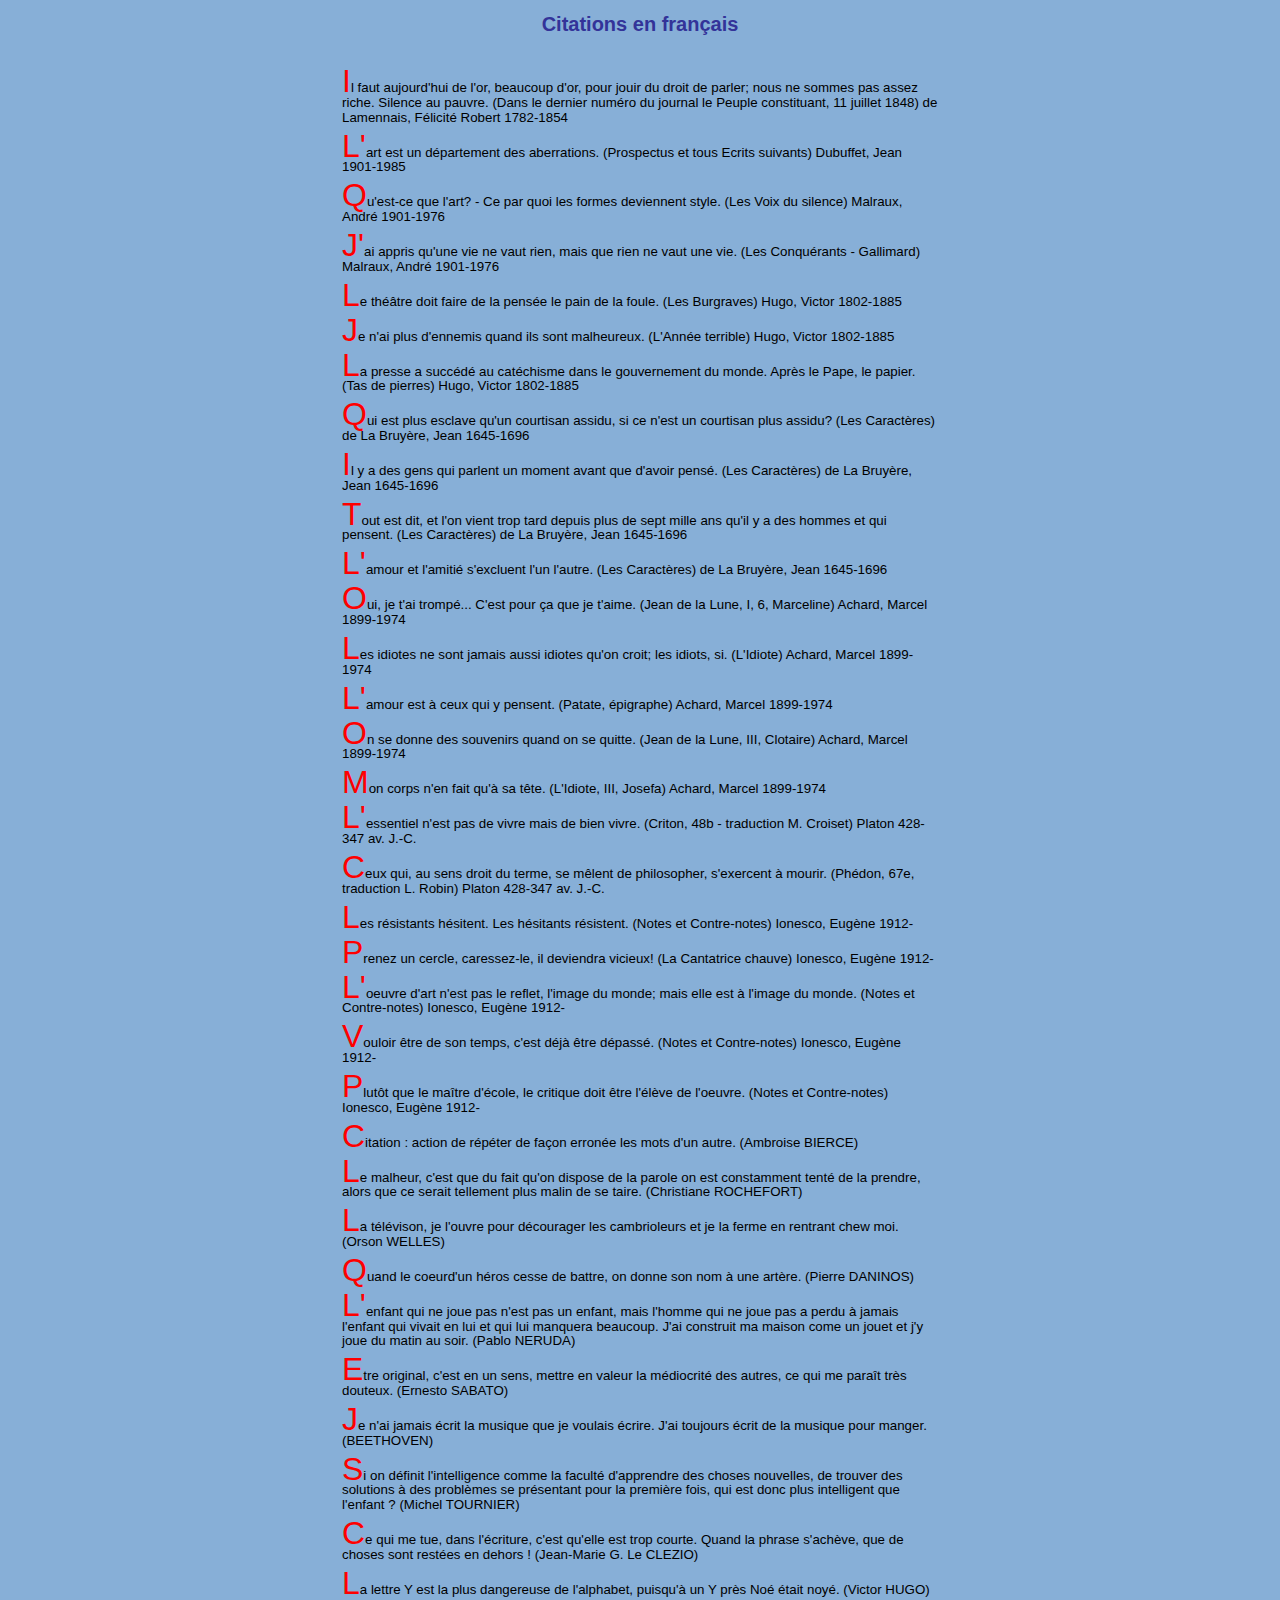
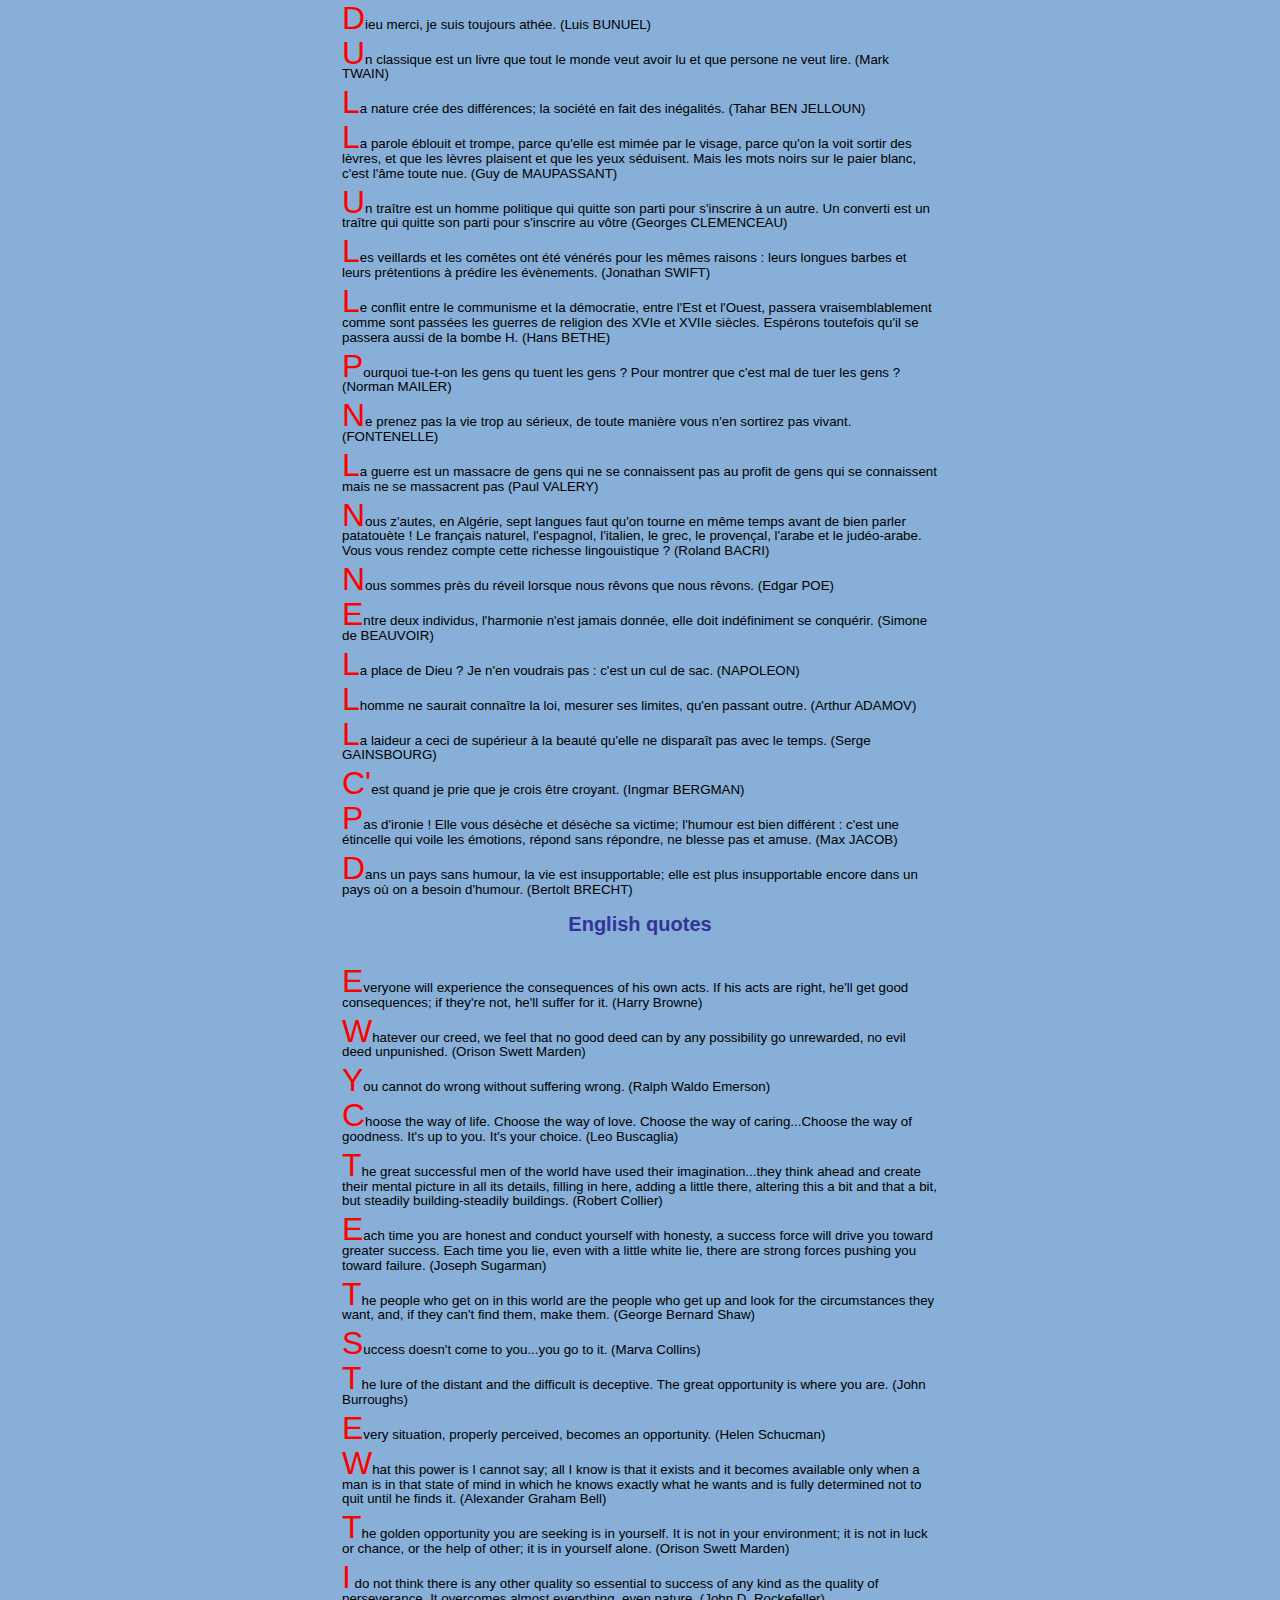
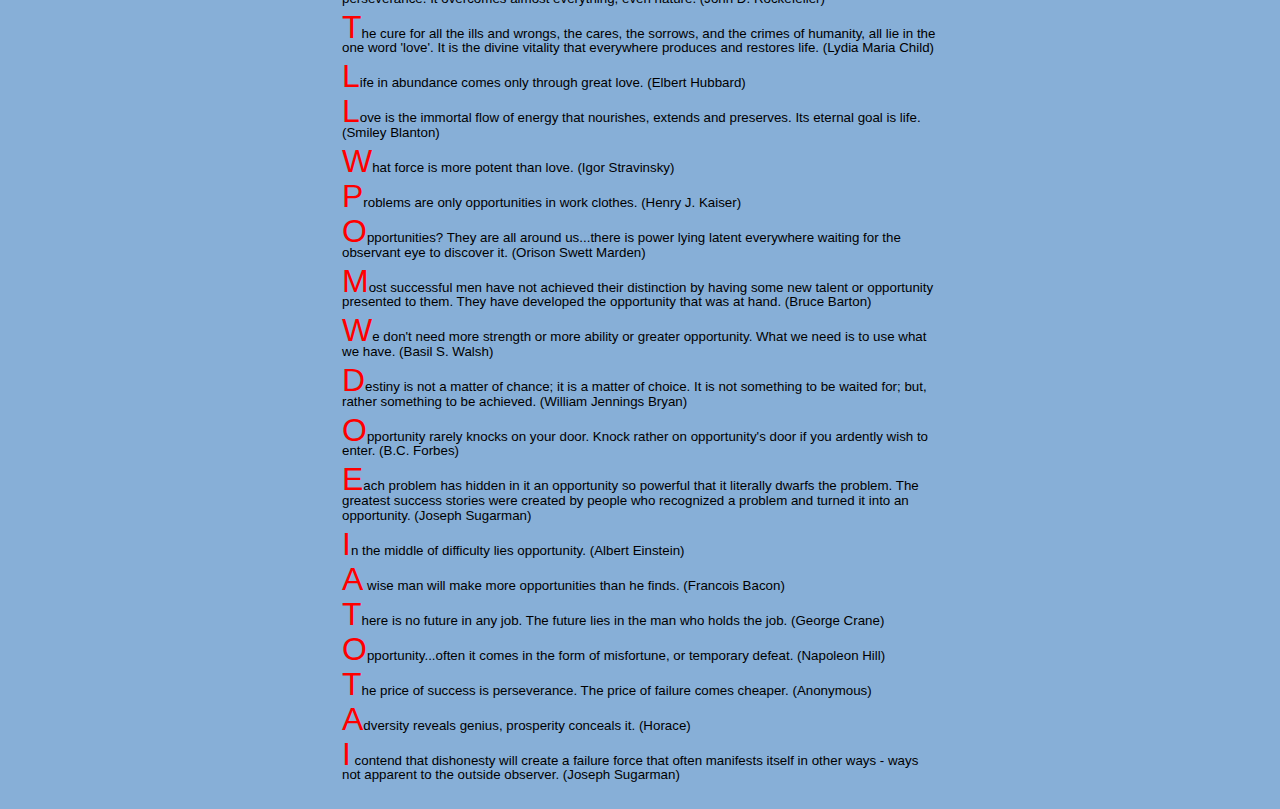
<file: citations.html>
<!DOCTYPE HTML PUBLIC "-//W3C//DTD HTML 4.01 Transitional//EN"
"http://www.w3.org/TR/html4/loose.dtd">

<HTML>

<HEAD>

<TITLE>Citations</TITLE>
<meta http-equiv="Content-Type" content="text/html;charset=iso-8859-1" >

<!-- begin CSS FILE CHOICE -->
<script language="JavaScript" type="text/javascript"><!--
	document.write("<LINK REL=stylesheet HREF='win.css' TYPE='text/css'>");
// --></script>
<!-- end CSS FILE CHOICE -->

</HEAD>
	
<BODY bgcolor="#87afd7">

<table border=0 width="100%" cellpadding="0" cellspacing="3" class="quotes-main">
	<tr><td width="50%" valign="middle" align=center><table border=0 width="600" cellpadding="0" cellspacing="2">
		<TR><TD ALIGN=CENTER class="content"><B>Citations en fran&ccedil;ais<br>&nbsp;</B></TD></TR>
		<TR><TD class="quote-text">
			<p>Il faut aujourd'hui de l'or, beaucoup d'or, pour jouir du droit de parler; nous ne sommes pas assez riche. Silence au pauvre.
			(Dans le dernier num&eacute;ro du journal le Peuple constituant, 11 juillet 1848)
			de Lamennais, F&eacute;licit&eacute; Robert 1782-1854</p>
			<p>L'art est un d&eacute;partement des aberrations.
			(Prospectus et tous Ecrits suivants)
			Dubuffet, Jean 1901-1985</p>
			<p>Qu'est-ce que l'art? - Ce par quoi les formes deviennent style.
			(Les Voix du silence)
			Malraux, Andr&eacute; 1901-1976</p>
			<p>J'ai appris qu'une vie ne vaut rien, mais que rien ne vaut une vie.
			(Les Conqu&eacute;rants - Gallimard)
			Malraux, Andr&eacute; 1901-1976</p>
			<p>Le th&eacute;&acirc;tre doit faire de la pens&eacute;e le pain de la foule.
			(Les Burgraves)
			Hugo, Victor 1802-1885</p>
			<p>Je n'ai plus d'ennemis quand ils sont malheureux.
			(L'Ann&eacute;e terrible)
			Hugo, Victor 1802-1885</p>
			<p>La presse a succ&eacute;d&eacute; au cat&eacute;chisme dans le gouvernement du monde. Apr&egrave;s le Pape, le papier.
			(Tas de pierres)
			Hugo, Victor 1802-1885</p>
			<p>Qui est plus esclave qu'un courtisan assidu, si ce n'est un courtisan plus assidu?
			(Les Caract&egrave;res)
			de La Bruy&egrave;re, Jean 1645-1696</p>
			<p>Il y a des gens qui parlent un moment avant que d'avoir pens&eacute;.
			(Les Caract&egrave;res)
			de La Bruy&egrave;re, Jean 1645-1696</p>
			<p>Tout est dit, et l'on vient trop tard depuis plus de sept mille ans qu'il y a des hommes et qui pensent.
			(Les Caract&egrave;res)
			de La Bruy&egrave;re, Jean 1645-1696</p>
			<p>L'amour et l'amiti&eacute; s'excluent l'un l'autre.
			(Les Caract&egrave;res)
			de La Bruy&egrave;re, Jean 1645-1696</p>
			<p>Oui, je t'ai tromp&eacute;... C'est pour &ccedil;a que je t'aime.
			(Jean de la Lune, I, 6, Marceline)
			Achard, Marcel 1899-1974</p>
			<p>Les idiotes ne sont jamais aussi idiotes qu'on croit; les idiots, si.
			(L'Idiote)
			Achard, Marcel 1899-1974</p>
			<p>L'amour est &agrave; ceux qui y pensent.
			(Patate, &eacute;pigraphe)
			Achard, Marcel 1899-1974</p>
			<p>On se donne des souvenirs quand on se quitte.
			(Jean de la Lune, III, Clotaire)
			Achard, Marcel 1899-1974</p>
			<p>Mon corps n'en fait qu'&agrave; sa t&ecirc;te.
			(L'Idiote, III, Josefa)
			Achard, Marcel 1899-1974</p>
			<p>L'essentiel n'est pas de vivre mais de bien vivre.
			(Criton, 48b - traduction M. Croiset)
			Platon 428-347 av. J.-C.</p>
			<p>Ceux qui, au sens droit du terme, se m&ecirc;lent de philosopher, s'exercent &agrave; mourir.
			(Ph&eacute;don, 67e, traduction L. Robin)
			Platon 428-347 av. J.-C.</p>
			<p>Les r&eacute;sistants h&eacute;sitent. Les h&eacute;sitants r&eacute;sistent.
			(Notes et Contre-notes)
			Ionesco, Eug&egrave;ne 1912-</p>
			<p>Prenez un cercle, caressez-le, il deviendra vicieux!
			(La Cantatrice chauve)
			Ionesco, Eug&egrave;ne 1912-</p>
			<p>L'oeuvre d'art n'est pas le reflet, l'image du monde; mais elle est &agrave; l'image du monde.
			(Notes et Contre-notes)
			Ionesco, Eug&egrave;ne 1912-</p>
			<p>Vouloir &ecirc;tre de son temps, c'est d&eacute;j&agrave; &ecirc;tre d&eacute;pass&eacute;.
			(Notes et Contre-notes)
			Ionesco, Eug&egrave;ne 1912-</p>
			<p>Plut&ocirc;t que le ma&icirc;tre d'&eacute;cole, le critique doit &ecirc;tre l'&eacute;l&egrave;ve de l'oeuvre.
			(Notes et Contre-notes)
			Ionesco, Eug&egrave;ne 1912-</p>
			<p>Citation : action de r&eacute;p&eacute;ter de fa&ccedil;on erron&eacute;e les mots d'un autre. (Ambroise BIERCE)</p>
			<p>Le malheur, c'est que du fait qu'on dispose de la parole on est constamment tent&eacute; de la prendre, alors que ce serait tellement plus malin de se taire. (Christiane ROCHEFORT)</p>
			<p>La t&eacute;l&eacute;vison, je l'ouvre pour d&eacute;courager les cambrioleurs et je la ferme en rentrant chew moi. (Orson WELLES)
			<p>Quand le coeurd'un h&eacute;ros cesse de battre, on donne son nom &agrave; une art&egrave;re. (Pierre DANINOS)</p>
			<p>L'enfant qui ne joue pas n'est pas un enfant, mais l'homme qui ne joue pas a perdu &agrave; jamais l'enfant qui vivait en lui et qui lui manquera beaucoup. J'ai construit ma maison come un jouet et j'y joue du matin au soir. (Pablo NERUDA)</p>
			<p>Etre original, c'est en un sens, mettre en valeur la m&eacute;diocrit&eacute; des autres, ce qui me para&icirc;t tr&egrave;s douteux. (Ernesto SABATO)<br<br>
			<p>Je n'ai jamais &eacute;crit la musique que je voulais &eacute;crire. J'ai toujours &eacute;crit de la musique pour manger. (BEETHOVEN)</p>
			<p>Si on d&eacute;finit l'intelligence comme la facult&eacute; d'apprendre des choses nouvelles, de trouver des solutions &agrave; des probl&egrave;mes se pr&eacute;sentant pour la premi&egrave;re fois, qui est donc plus intelligent que l'enfant ? (Michel TOURNIER)</p>
			<p>Ce qui me tue, dans l'&eacute;criture, c'est qu'elle est trop courte. Quand la phrase s'ach&egrave;ve, que de choses sont rest&eacute;es en dehors ! (Jean-Marie G. Le CLEZIO)</p>
			<p>La lettre Y est la plus dangereuse de l'alphabet, puisqu'&agrave; un Y pr&egrave;s No&eacute; &eacute;tait noy&eacute;. (Victor HUGO)</p>
			<p>Dieu merci, je suis toujours ath&eacute;e. (Luis BUNUEL)</p>
			<p>Un classique est un livre que tout le monde veut avoir lu et que persone ne veut lire. (Mark TWAIN)</p>
			<p>La nature cr&eacute;e des diff&eacute;rences; la soci&eacute;t&eacute; en fait des in&eacute;galit&eacute;s. (Tahar BEN JELLOUN)</p>
			<p>La parole &eacute;blouit et trompe, parce qu'elle est mim&eacute;e par le visage, parce qu'on la voit sortir des l&egrave;vres, et que les l&egrave;vres plaisent et que les yeux s&eacute;duisent. Mais les mots noirs sur le paier blanc, c'est l'&acirc;me toute nue. (Guy de MAUPASSANT)</p>
			<p>Un tra&icirc;tre est un homme politique qui quitte son parti pour s'inscrire &agrave; un autre. Un converti est un tra&icirc;tre qui quitte son parti pour s'inscrire au v&ocirc;tre (Georges CLEMENCEAU)</p>
			<p>Les veillards et les com&ecirc;tes ont &eacute;t&eacute; v&eacute;n&eacute;r&eacute;s pour les m&ecirc;mes raisons : leurs longues barbes et leurs pr&eacute;tentions &agrave; pr&eacute;dire les &eacute;v&egrave;nements. (Jonathan SWIFT)</p>
			<p>Le conflit entre le communisme et la d&eacute;mocratie, entre l'Est et l'Ouest, passera vraisemblablement comme sont pass&eacute;es les guerres de religion des XVIe et XVIIe si&egrave;cles. Esp&eacute;rons toutefois qu'il se passera aussi de la bombe H. (Hans BETHE)</p>
			<p>Pourquoi tue-t-on les gens qu tuent les gens ? Pour montrer que c'est mal de tuer les gens ? (Norman MAILER)</p>
			<p>Ne prenez pas la vie trop au s&eacute;rieux, de toute mani&egrave;re vous n'en sortirez pas vivant. (FONTENELLE)</p>
			<p>La guerre est un massacre de gens qui ne se connaissent pas au profit de gens qui se connaissent mais ne se massacrent pas (Paul VALERY) </p>
			<p>Nous z'autes, en Alg&eacute;rie, sept langues faut qu'on tourne en m&ecirc;me temps avant de bien parler patatou&egrave;te ! Le fran&ccedil;ais naturel, l'espagnol, l'italien, le grec, le proven&ccedil;al, l'arabe et le jud&eacute;o-arabe. Vous vous rendez compte cette richesse lingouistique ? (Roland BACRI)</p>
			<p>Nous sommes pr&egrave;s du r&eacute;veil lorsque nous r&ecirc;vons que nous r&ecirc;vons. (Edgar POE)</p>
			<p>Entre deux individus, l'harmonie n'est jamais donn&eacute;e, elle doit ind&eacute;finiment se conqu&eacute;rir. (Simone de BEAUVOIR)</p>
			<p>La place de Dieu ? Je n'en voudrais pas : c'est un cul de sac. (NAPOLEON)</p>
			<p>Lhomme ne saurait conna&icirc;tre la loi, mesurer ses limites, qu'en passant outre. (Arthur ADAMOV)</p>
			<p>La laideur a ceci de sup&eacute;rieur &agrave; la beaut&eacute; qu'elle ne dispara&icirc;t pas avec le temps. (Serge GAINSBOURG)</p>
			<p>C'est quand je prie que je crois &ecirc;tre croyant. (Ingmar BERGMAN)</p>
			<p>Pas d'ironie ! Elle vous d&eacute;s&egrave;che et d&eacute;s&egrave;che sa victime; l'humour est bien diff&eacute;rent : c'est une &eacute;tincelle qui voile les &eacute;motions, r&eacute;pond sans r&eacute;pondre, ne blesse pas et amuse. (Max JACOB)</p>
			<p>Dans un pays sans humour, la vie est insupportable; elle est plus insupportable encore dans un pays o&ugrave; on a besoin d'humour. (Bertolt BRECHT)</p>
		</TD></TR>
		<TR><TD ALIGN=CENTER class="content"><B>English quotes<br>&nbsp;</B></TD></TR>
		<TR><TD class="normal">
			<p>Everyone will experience the consequences of his own acts. If his acts are right, he'll get good consequences; if they're not, he'll suffer for it. (Harry Browne)</p>
			<p>Whatever our creed, we feel that no good deed can by any possibility go unrewarded, no evil deed unpunished. (Orison Swett Marden)</p>
			<p>You cannot do wrong without suffering wrong. (Ralph Waldo Emerson)</p>
			<p>Choose the way of life.  Choose the way of love.  Choose the way of caring...Choose the way of goodness.  It's up to you.  It's your choice. (Leo Buscaglia)</p>
			<p>The great successful men of the world have used their imagination...they think ahead and create their mental picture in all its details, filling in here, adding a little there, altering this a bit and that a bit, but steadily building-steadily buildings. (Robert Collier)</p>
			<p>Each time you are honest and conduct yourself with honesty, a success force will drive you toward greater success.  Each time you lie, even with a little white lie, there are strong forces pushing you toward failure. (Joseph Sugarman)</p>
			<p>The people who get on in this world are the people who get up and look for the circumstances they want, and, if they can't find them, make them. (George Bernard Shaw)</p>
			<p>Success doesn't come to you...you go to it. (Marva Collins)</p>
			<p>The lure of the distant and the difficult is deceptive.  The great opportunity is where you are. (John Burroughs)</p>
			<p>Every situation, properly perceived, becomes an opportunity. (Helen Schucman)</p>
			<p>What this power is I cannot say; all I know is that it exists and it becomes available only when a man is in that state of mind in which he knows exactly what he wants and is fully determined not to quit until he finds it. (Alexander Graham Bell)</p>
			<p>The golden opportunity you are seeking is in yourself.  It is not in your environment; it is not in luck or chance, or the help of other; it is in yourself alone. (Orison Swett Marden)</p>
			<p>I do not think there is any other quality so essential to success of any kind as the quality of perseverance.  It overcomes almost everything, even nature. (John D. Rockefeller)</p>
			<p>The cure for all the ills and wrongs, the cares, the sorrows, and the crimes of humanity, all lie in the one word 'love'.  It is the divine vitality that everywhere produces and restores life. (Lydia Maria Child)</p>
			<p>Life in abundance comes only through great love. (Elbert Hubbard)</p>
			<p>Love is the immortal flow of energy that nourishes, extends and preserves.  Its eternal goal is life. (Smiley Blanton)</p>
			<p>What force is more potent than love. (Igor Stravinsky)</p>
			<p>Problems are only opportunities in work clothes. (Henry J. Kaiser)</p>
			<p>Opportunities? They are all around us...there is power lying latent everywhere waiting for the observant eye to discover it. (Orison Swett Marden)</p>
			<p>Most successful men have not achieved their distinction by having some new talent or opportunity presented to them.  They have developed the opportunity that was at hand. (Bruce Barton)</p>
			<p>We don't need more strength or more ability or greater opportunity. What we need is to use what we have. (Basil S. Walsh)</p>
			<p>Destiny is not a matter of chance; it is a matter of choice.  It is not something to be waited for; but, rather something to be achieved. (William Jennings Bryan)</p>
			<p>Opportunity rarely knocks on your door. Knock rather on opportunity's door if you ardently wish to enter. (B.C. Forbes)
			<p>Each problem has hidden in it an opportunity so powerful that it literally dwarfs the problem.  The greatest success stories were created by people who recognized a problem and turned it into an opportunity. (Joseph Sugarman)</p>
			<p>In the middle of difficulty lies opportunity. (Albert Einstein)</p>
			<p>A wise man will make more opportunities than he finds. (Francois Bacon)</p>
			<p>There is no future in any job.  The future lies in the man who holds the job. (George Crane)</p>
			<p>Opportunity...often it comes in the form of misfortune, or temporary defeat. (Napoleon Hill)</p>
			<p>The price of success is perseverance.  The price of failure comes cheaper. (Anonymous)</p>
			<p>Adversity reveals genius, prosperity conceals it. (Horace)</p>
			<p>I contend that dishonesty will create a failure force that often manifests itself in other ways - ways not apparent to the outside observer. (Joseph Sugarman)</p>
		</TD></TR>
	</table></td></tr>
</table>

</BODY>

</HTML>
</file>
<file: win.css>
.quotes-main {
background-color : #87afd7; 
} 
.err-main {
background-color : Gold; 
}

.page-main {
background: -webkit-linear-gradient(left top,  ); /* For Safari 5.1 to 6.0 */
background: -o-linear-gradient(bottom right, White, Wheat); /* For Opera 11.1 to 12.0 */
background: -moz-linear-gradient(bottom right, White, Wheat); /* For Firefox 3.6 to 15 */
background: linear-gradient(to bottom right, White, Wheat); /* Standard syntax (must be last) */
}

.page-title1 {
font-size : 24pt; 
font-family : calibri, lucida sans, trebuchet MS, verdana, arial, helvetica; 
color : #6699cc; 
font-weight : bold; 
height: 100px;
text-shadow: 10px 10px 7px;
letter-spacing: 2px;
} 
.page-title2 {
font-size : 24pt; 
font-family : calibri, lucida sans, trebuchet MS, verdana, arial, helvetica; 
color : #ffffff; 
font-weight : bold; 
height: 100px;
text-shadow: 10px 10px 7px;
letter-spacing: 2px;
} 

p:first-letter 
{
color:#ff0000;
font-size:xx-large;
}

a {
font-size : 9pt; 
line-height : 11pt; 
font-family : calibri, trebuchet MS, verdana, arial, helvetica; 
font-weight : bold; 
} 
a.favorites {
font-size : 10pt; 
font-weight : normal; 
color : #ffffff; 
} 
/*a:visited {color:Yellow;}*/
a:hover {color:SkyBlue;}

a.email {
font-size : 9pt; 
font-family : calibri, trebuchet MS, verdana, arial, helvetica; 
color : #000000; 
} 
.normal {
font-size : 10pt; 
line-height : 11pt; 
font-family : calibri, trebuchet MS, verdana, arial, helvetica; 
color : #000000; 
} 
.quote-text {
font-size : 10pt; 
line-height : 11pt; 
font-family : calibri, trebuchet MS, verdana, arial, helvetica; 
color : #000000; 
} 

.details {
font-size : 11pt; 
font-family : calibri, trebuchet MS, verdana, arial, helvetica; 
color : #ffffff; 
} 
.content {
font-size : 15pt; 
font-family : calibri, trebuchet MS, verdana, arial, helvetica; 
color : #333399; 
font-weight : bold; 
} 

.carrot {
font-size : 9pt; 
line-height : 11pt; 
font-family :calibri, trebuchet MS, courier; 
color : #ff0000; 
font-weight : bold; 
} 


.headerfooter {
background-color : #000000; 
border-radius: 7px;
-moz-border-radius: 7px;

}
 

.trip-country {
font-size : 15pt; 
font-family : calibri, lucida sans, trebuchet MS, verdana, arial, helvetica; 
font-weight : bold;
/*color : #000000; 
background-color : #ffffff;*/
color : #ffffff; 
background-color : #000000;
width:135px;
/*-webkit-transition:width 1s;
transition:width 1s;*/
-webkit-transition:width 1s, height 1s, -webkit-transform 1s;
transition:width 1s, height 1s, transform 1s;
}
.trip-country:hover {
color : Orange; 
background-color : #000000;
/*width:160px;*/
-webkit-transform:rotate(360deg);
transform:rotate(360deg);
}
.trip-title {
font-size : 13pt; 
font-family : calibri, trebuchet MS, verdana, arial, helvetica; 
font-weight : bold; 
/*color : #000000; 
background-color : #ffffff;*/
color : #ffffff; 
background-color : #000000;
} 
.trip-title:hover {
//color : Brown; 
color: #038C8C;
/*background-color : #000000;*/
}

.trip-date {
font-size : 9pt; 
line-height : 10pt; 
font-family : calibri, trebuchet MS, verdana, arial, helvetica; 
/*color : #000000; 
background-color : #ffffff;*/
color : #ffffff; 
background-color : #000000;
} 
.trip-date:hover {
color : OliveDrab ; 
/*background-color : #000000;*/
}

.trip-desc{
background-color : #CEDAEB; 
font-size : 11pt; 
line-height : 11pt; 
font-family : calibri, trebuchet MS, verdana, arial, helvetica; 
color : #000000; 
}


a.photos:link,a.photos:visited
{
display:block;
font-weight:bold;
font-size : 11pt; 
font-family : calibri, trebuchet MS, verdana, arial, helvetica; 
color:#000000;
background-color:LightSteelBlue;
width:120px;
text-align:center;
padding:4px;
text-decoration:none;
}
a.photos:hover,a.photos:active
{
background-color:#7A991A;
}

a.article:link,a.article:visited
{
display:block;
font-weight:bold;
font-size : 11pt; 
font-family : calibri, trebuchet MS, verdana, arial, helvetica; 
color:#000000;
background-color:LightSteelBlue;
width:200px;
text-align:center;
padding:4px;
text-decoration:none;
}
a.article:hover,a.article:active
{
background-color:#7A991A;
}

.quote-content {
background-color : Wheat;
font-size : 12pt; 
line-height : 11pt; 
font-family : calibri, trebuchet MS, verdana, arial, helvetica; 
color : #000000; 
}
.quote {
width:500px;
-moz-border-radius: 5px;
border-radius: 5px;
-moz-border-radius: 5px;
border-radius: 5px;
-moz-box-shadow: 5px 5px PapayaWhip;
-webkit-box-shadow: 5px 5px PapayaWhip;
box-shadow: 10px 10px 5px PapayaWhip;
}




.developper {
font-size : 13pt; 
font-family : calibri, lucida sans, trebuchet MS, verdana, arial, helvetica; 
color : #6699cc; 
font-weight : normal; 
} 

.location-table {
padding:10px 10px;
/*width:170px;*/
border-radius:10px;
background-color : DarkKhaki  ;
}.location-content {
font-size : 12pt; 
font-family : calibri, lucida sans, trebuchet MS, verdana, arial, helvetica; 
color : #333399; 
font-weight : bold; 
} 
.location-header {
font-size : 12pt; 
font-family : calibri, lucida sans, trebuchet MS, verdana, arial, helvetica; 
color : #333399; 
font-weight : bold; 
}
</file>
